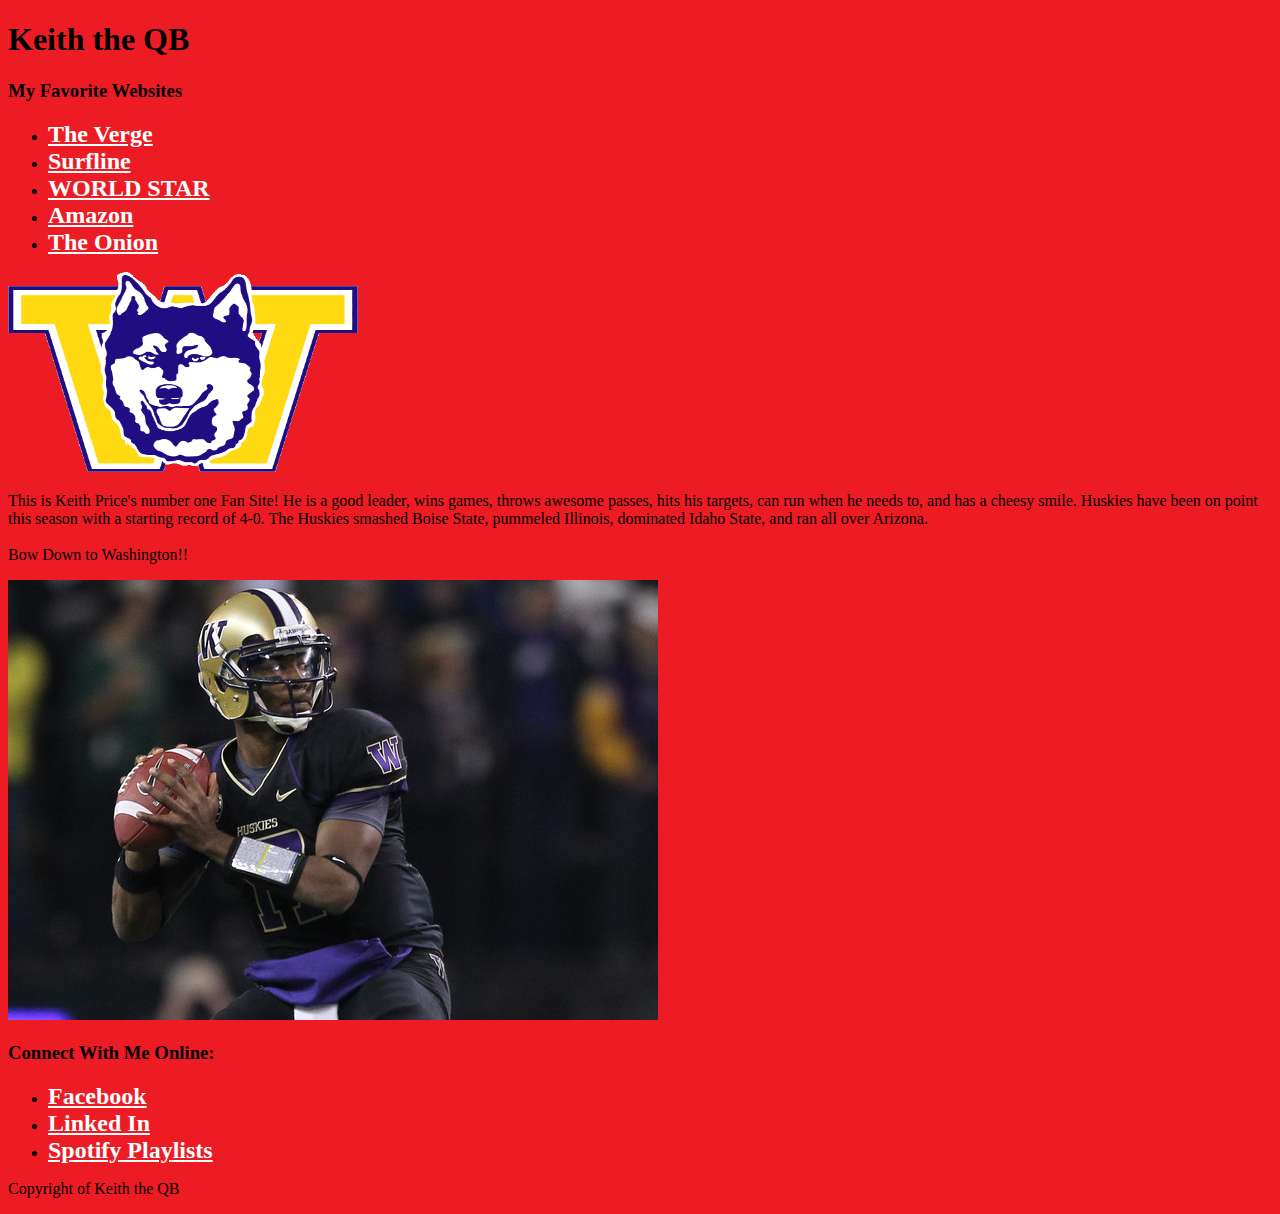
<file: Keith the QB.html>
<!DOCTYPE html>
	<head> 
		<title> Keith the QB  </title>
		<link rel="stylesheet" type="text/css" href="test.css" />
		<link href='http://fonts.googleapis.com/css?family=Passion+One' rel='stylesheet' type='text/css'>
	</head>

	<body>
		<div id = "Header">
			<h1> Keith the QB </h1>
		</div>
		
		<div id = "LeftNav">
			<h3> My Favorite Websites </h3>
			<ul>
				<li><a href="https://www.theverge.com">The Verge</a></li>
				<li><a href="https://www.surfline.com">Surfline</a></li>
				<li><a href="https://www.worldstarhiphop">WORLD STAR</a></li>
				<li><a href="https://www.amazon.com">Amazon</a></li>
				<li><a href="https://www.theonion.com">The Onion</a></li>
			</ul>
			<img src="icon.gif" width="350px" height="200px">
		</div>
		
		<div id = "Content">
			<p> This is Keith Price's number one Fan Site! He is a good leader, wins games, throws awesome passes, hits his targets, can run when he needs to, and has a cheesy smile. Huskies have been on point this season with a starting record of 4-0. The Huskies smashed Boise State, pummeled Illinois, dominated Idaho State, and ran all over Arizona. <br /><br /> <span id="bow">Bow Down to Washington!!</span></p>
			<img src="price.jpg">
		</div>
		
		<div id = "Footer">
			<h3>Connect With Me Online:</h3>
			<ul>
				<li><a href="https://www.Facebook.com">Facebook</a></li>
				<li><a href="https://www.Linkedin.com">Linked In</a></li>
				<li><a href="https://www.Spotify.com">Spotify Playlists</a></li>
			</ul>
			<p>Copyright of Keith the QB</p>
		</div>

	</body>

</html>
</file>
<file: test.css>
body{
    background-image:url(image\ \(1\).png);
}

a{
   color: white;
   font-weight: bold;
   font-size: 24px;


    


#Header{
    width: 500px;
    margin-left: auto;
    margin-right: auto;
    margin-bottom: 10px;
    border:solid 8px black;
    text-align: center;
}


#LeftNav{
    float:left;
    width: 400px;
    Padding bottom:8px;
    border:solid 8px black; 
    text-align: center;
    list-style: none;
}
       


#Content{
    width: 500px;
    margin-left: auto;
    margin-right: auto;
    margin-bottom: 10px;
    border:solid 8px black;
    text-align: center;
}


#Footer{
    width: 700px;
    margin-left: auto;
    margin-right: auto;
    margin-bottom: 10px;
    border:solid 8px black;
    text-align: center;
}


ul{
    list-style: none;
    padding-left: 0px;
}

#Header h1{
    font-size: 60px;
    font-family:"Passion One";
    color:darkorange ;
    font-weight: bold;
}

p{
    color: white;
    font-weight: bold;
    font-family: Arial, Helvetica, sans-serif;
}

h3{
    color:tomato;
    font-size: 14px;
    font-family:"Passion One";
    margin-bottom: 0px;

div{
    background-color: grey:

}
</file>
